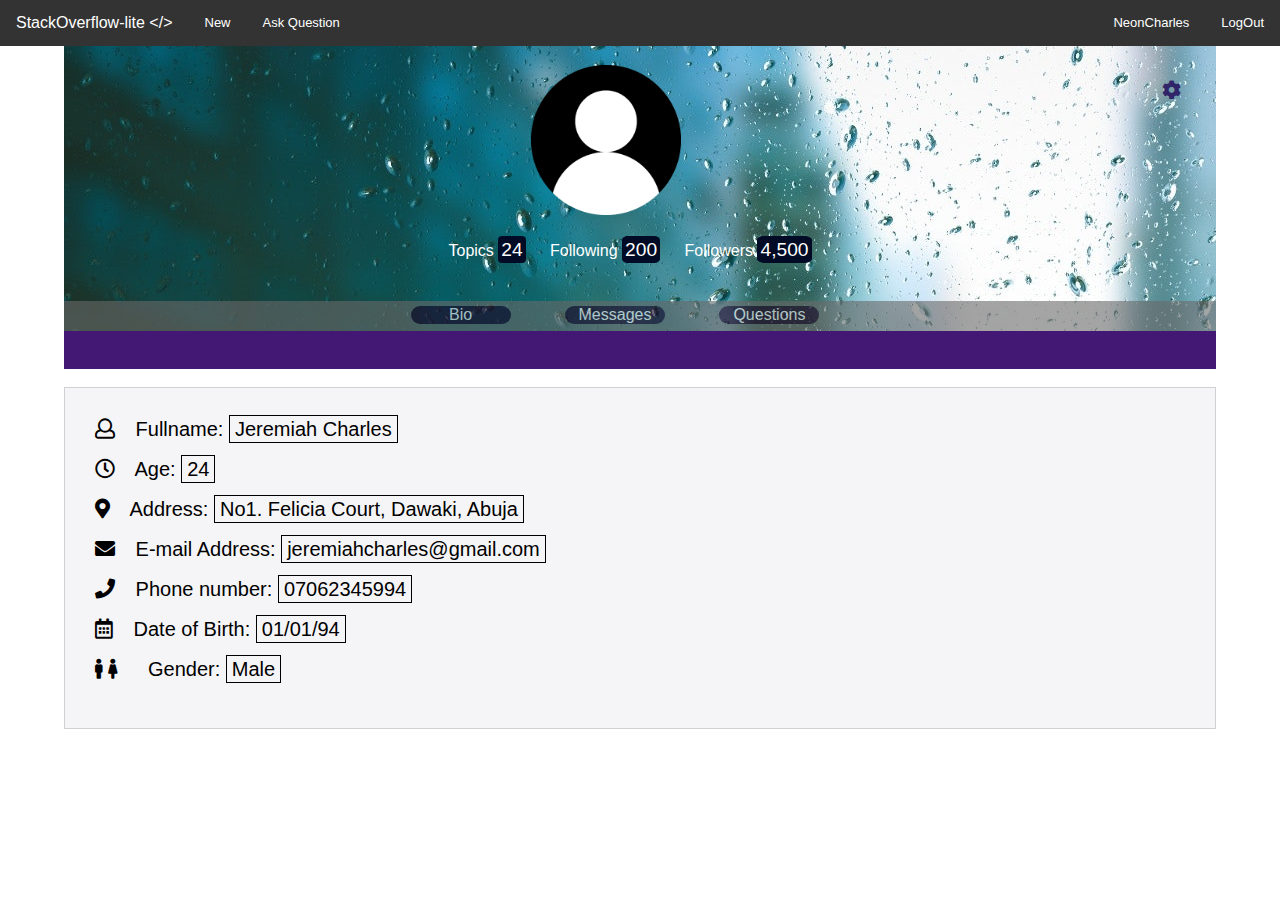
<file: UI/html/profile.html>
<!DOCTYPE html>
<html>
<head>
	<title>Home</title>
	<link rel="shortcut icon" href="images/home-favicon.png" type="image/x-icon">
	<link rel="stylesheet" type="text/css" href="../css/profile.css">
	<link rel="stylesheet" type="text/css" href="../fonts/css/fontawesome-all.css">
	<link href="https://fonts.googleapis.com/css?family=Advent+Pro|Headland+One" rel="stylesheet">
</head>
<body>
	<nav class="navbar">
		<ul>
			<li id="header">StackOverflow-lite &lt;/&gt;</li>
			<li>
				<a href="index.html" id="new" active> New </a>
			</li>
			<li>
				<a href="question.html" id="new"> Ask Question </a>
			</li>
	
			<li>
				<a href="signin.html" id="logout">LogOut</a>
			</li>
			<li id="">
				<a href="profile.html">NeonCharles</a>
			</li>
		</ul>
	</nav>
	<div class="container">
		<div class="header">
			<a href="" title="Settings" class="fa fa-cog"></a>
			<div class="img">
				<img src="../images/user.png">
		
				<div class="follow">
					<ul>
						<li>Topics
							<span class="digit">24</span>
						</li>
						<li>Following
							<span class="digit">200</span>
						</li>
						<li>Followers
							<span class="digit">4,500</span>
						</li>
					</ul>
				</div>
			</div>
		
		
		
			<nav>
				<ul class="navigation">
					<a href="profile.html">
						<li>Bio</li>
					</a>
					<a href="profileMessages.html">
						<li>Messages</li>
					</a>
					<a href="profileQuestions.html">
						<li>Questions</li>
					</a>
				</ul>
			</nav>
		</div>
		
		<div class="status">
		
		</div>
		<br>
		
		<div class="side-one">
			<p>
				<i class="far fa-user"></i> Fullname:
				<span class="bio-entity">Jeremiah Charles</span>
			</p>
			<p>
				<i class="far fa-clock"></i> Age:
				<span class="bio-entity">24</span>
			</p>
			<p>
				<i class="fas fa-map-marker-alt"></i> Address:
				<span class="bio-entity">No1. Felicia Court, Dawaki, Abuja</span>
			</p>
			<p>
				<i class="fas fa-envelope"></i> E-mail Address:
				<span class="bio-entity">jeremiahcharles@gmail.com</span>
			</p>
			<p>
				<i class="fas fa-phone"></i> Phone number:
				<span class="bio-entity">07062345994</span>
			</p>
			<p>
				<i class="far fa-calendar-alt"></i> Date of Birth:
				<span class="bio-entity">01/01/94</span>
			</p>
			<p>
				<i class="fas fa-male fa-female">
					<i class="fas fa-female"></i>
				</i>Gender:
				<span class="bio-entity">Male</span>
			</p>
		</div>
		
		<div class="side-two">
		
		</div>
	</div>


</body>
</html>
</file>
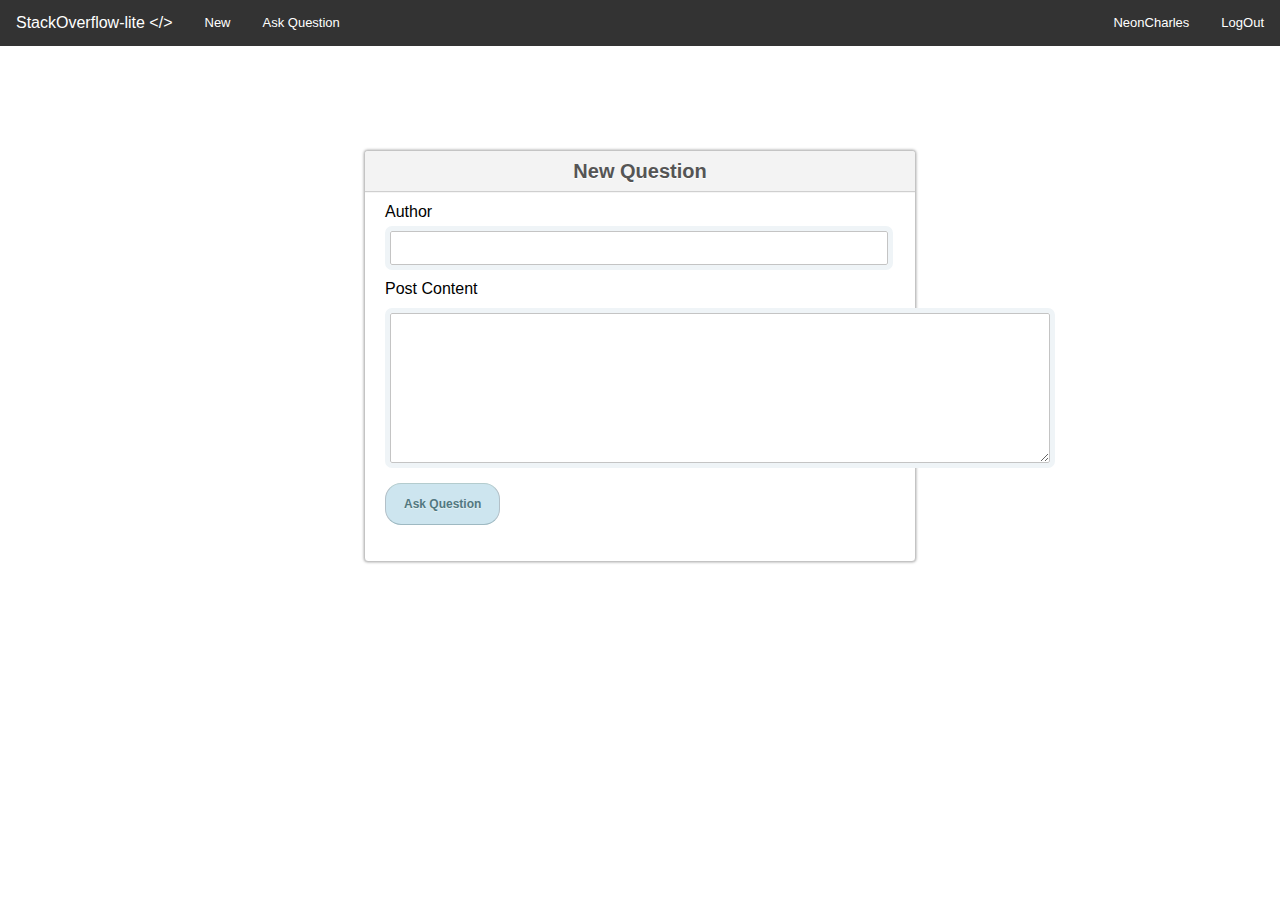
<file: UI/html/question.html>
<!DOCTYPE html>
<html>
<head>
    <meta charset="utf-8" />
    <meta http-equiv="X-UA-Compatible" content="IE=edge">
    <title>Questions</title>
    <meta name="viewport" content="width=device-width, initial-scale=1">
    <link rel="stylesheet" type="text/css" media="screen" href="../css/question.css" />
    
</head>
<body>
     <nav>
        <ul>
            <li id="header">StackOverflow-lite &lt;/&gt;</li>
            <li><a href="index.html" id="new" active>  New </a></li>
            <li><a href="question.html" id="new"> Ask Question </a></li>
            
            <li><a href="" id="logout">LogOut</a></li>
            <li id="logout">
                <a href="profile.html">NeonCharles</a>
            </li>
        </ul>
    </nav>
    <section class="container">
        <div class="login">
            <h2> New Question</h2>
            <form>
                <label>
                    <p class="namefield">Author</p>
                    <p id="head">
                        <input type="text" id="inputField" name="title" value="">
                    </p>
                </label>
                <label for="textarea">
                    <p class="namefield">Post Content</p>
                    <textarea rows="6" cols="53">

                    </textarea>
                </label>
                <p>
                    <input type="submit" name="login" value="Ask Question" id="askQuestion">
                </p>
            </form>
        </div>
    </section>
    <script src="../js/question.js"></script>
</body>
</html>
</file>
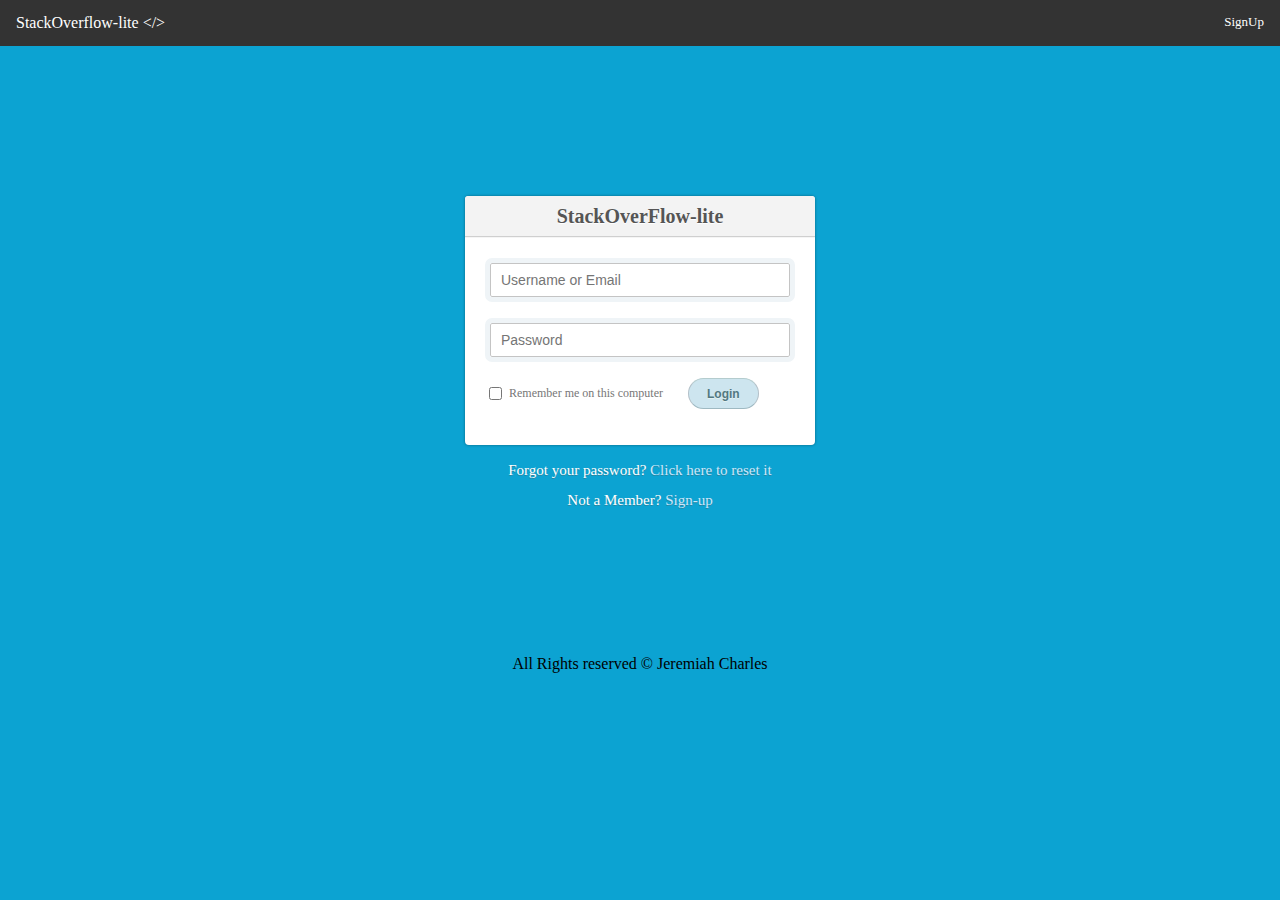
<file: UI/html/signin.html>
<!DOCTYPE html>
<html>
<head>
    <meta charset="utf-8" />
    <meta http-equiv="X-UA-Compatible" content="IE=edge">
    <title>Login Form</title>
    <meta name="viewport" content="width=device-width, initial-scale=1">
    <link rel="stylesheet" type="text/css" media="screen" href="../css/style.css" />
    
</head>
<body>
    <nav>
        <ul>
            <li id="header">StackOverflow-lite &lt;/&gt;</li>
            <li><a href="signup.html">SignUp</a></li>
        </ul>
    </nav>
    <section class="container">
        <div class="login">
            <h2>StackOverFlow-lite </h2>
            <form>
                <label for="username">
                    <p><input type="text" id="username" name="username" value=""
                        placeholder="Username or Email">
                    </p>
                </label>
                <label for="password">
                    <p>
                        <input type="password" id="password" name="password" value="" placeholder="Password">
                    </p>
                </label>
                <label for="remember_me" class="remember_me">
                    <input type="checkbox" name="remember_me" id="remember_me"> 
                    Remember me on this computer
                </label>
                <p>
                    <input type="submit" name="login" value="Login">
                </p>
            </form>
        </div>

        <div class="forgot_password">
            <p>Forgot your password?
                <a href="signin.html">Click here to reset it</a>
            </p>
        </div>

        <div class="signup">
            <p> Not a Member?
                <a href="signup.html">Sign-up</a>
            </p>
        </div>
    </section>
    <section>
        <p class="rights">All Rights reserved &copy; Jeremiah Charles</p>
    </section>
    
</body>
</html>
</file>
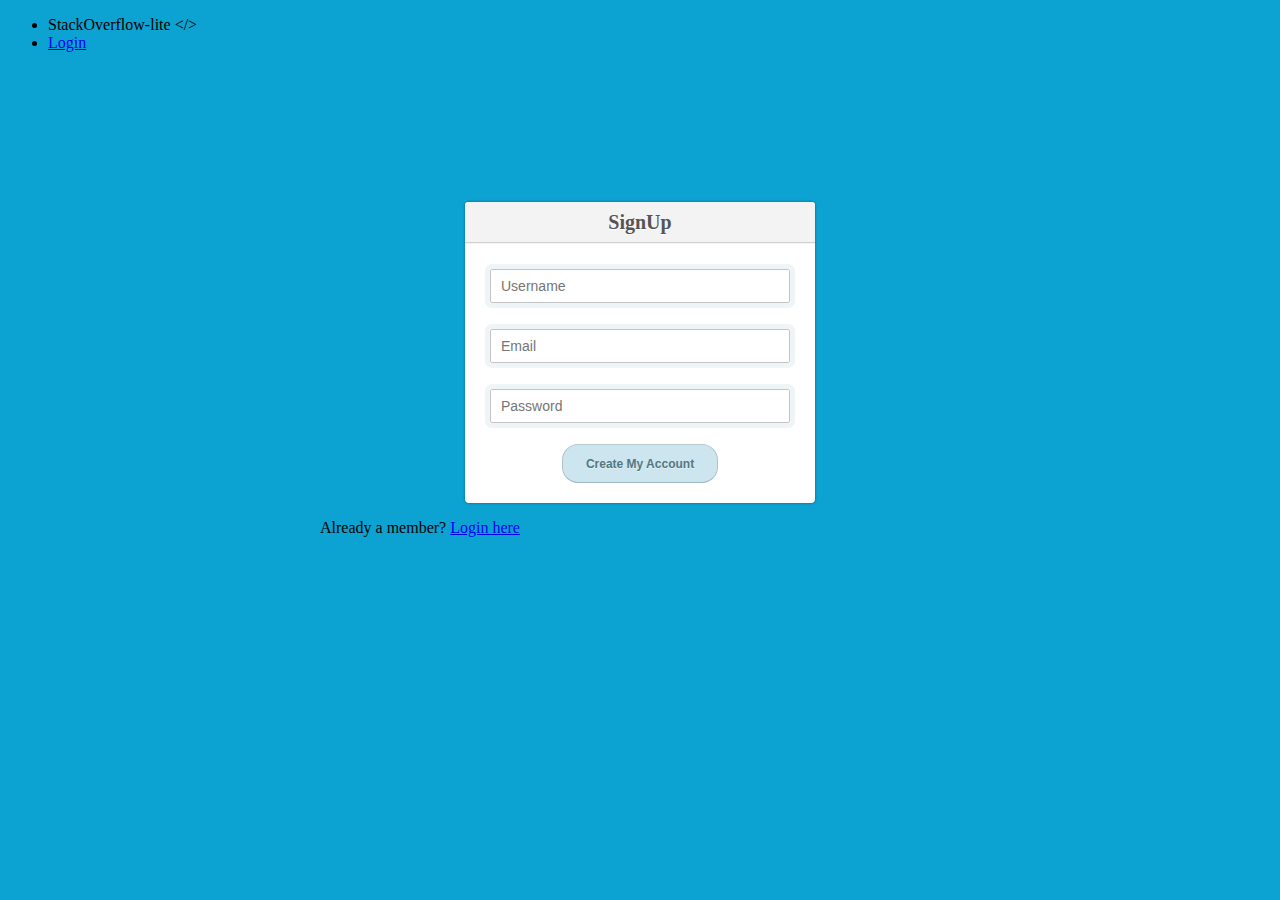
<file: UI/html/signup.html>
<!DOCTYPE html>
<html>
<head>
    <meta charset="utf-8" />
    <meta http-equiv="X-UA-Compatible" content="IE=edge">
    <title>Page Title</title>
    <meta name="viewport" content="width=device-width, initial-scale=1">
    <link rel="stylesheet" type="text/css" media="screen" href="../css/signup.css" />
    
</head>
<body>
    <nav>
        <ul>
            <li id="header">StackOverflow-lite &lt;/&gt;</li>
            <li><a href="signin.html">Login</a></li>
        </ul>
    </nav>
    <section class="container">
        <div class="signup">
            <h1>SignUp</h1>
            <form>
                <label for="username">
                    <p> 
                        <input type="text" name="username" value="" id="username" placeholder="Username">
                    </p>
                </label>
                <label for="email">
                    <p>
                        <input type="email" name="email" value="" id="email" placeholder="Email"> 
                    </p>
                </label>
                <label for="password">
                    <p>
                        <input type="password" name="password" value="" id="password" placeholder="Password">
                    </p>
                   
                </label>
                <p class="submit">
                    <button type="submit"><a href="index.html">Create My Account</a></button>
                </p>
                
            </form>
        </div>
       
        <div class="text">
            <p> Already a member?
                <a href="signin.html">Login here</a>
            </p>
        </div>
    </section>
    
    
</body>
</html>
</file>
<file: UI/css/profile.css>
*{
	margin: 0;
	padding: 0;
}

body{
	margin: auto;
	font-family: Arial;
}
.container{
	width: 90%;
	margin: 0 auto;
	position: relative;
	top: 45px;
	
}

#header{
    float: left;
    text-align: center;
    color: white;
    padding: 14px 16px;
}
.navbar ul {
    position: fixed;
    list-style-type: none;
    margin: 0;
    padding: 0;
    overflow: hidden;
    background-color: #333;
    width: 100%;
	top: 0px;
	z-index: 2;
}


#new{
    float: left;
}
#logout{
    float: right;
}

.navbar li a {
    display: block;
    color: white;
    text-align: center;
    padding: 15px 16px;
    text-decoration: none;
	float: right;
	font-size: 13px;
}

.navbar li a:hover {
    background-color: #111;
}


.fa{
	text-decoration: none;
	list-style-type: none;
	float: right;
	margin: 3%;
	color:  rgb(47, 37, 104);
	font-size: 1.2em;
}

.header{
	background-color: lightgray;
	background-image: url('../images/header-bg.jpg');
	background-repeat: no-repeat;
}

.header ul a{
	display: inline-block;
	text-decoration: none;
	list-style-type: none;
	margin-right: 50px; 
	color: dodgerblue;
}

.header img{
	height: 150px;
	width: 150px;
	
}

.img{
	text-align: center;
	padding: 20px;
}

.follow{
	margin: 20px;
}

.follow li{
	display: inline-block;
	text-decoration: none;
	list-style-type: none;
	margin-right: 20px;
	color: white;
}

.digit{
	border-radius: 15%;
	background-color: rgb(1, 11, 37);
	color: rgb(255, 255, 255);
	font-size: 1.2em;
	padding: 3px;
}

.bio{
	font-style: italic;
	width: 90%;
	margin: auto;

}

nav .navigation{
	background-color: dimgray;
	opacity: 0.6;
	color: rgba(220, 220, 220, 0.151);
	width: 100%;
	height: 30px;
	margin: auto;
	text-align: center;
}

nav .navigation a:active{
	border-radius: 2px solid rgb(20, 151, 38);
}

nav .navigation li{
	margin-top: 5px !important;
	color: rgb(255, 255, 255);
	background: rgb(32, 1, 36);
	width: 100px;
	border-radius: 10px; 
}

nav .navigation li:hover{
	background-color: rgb(45, 29, 51);
	color: rgb(255, 255, 255);
}

.status{
	padding: 19px;
	background:   rgb(67, 24, 116);

}

.status h4{
	margin-bottom: 20px;
	font-size: 1em;
	color: white !important;
}

.status li{
	list-style: none;
	text-decoration: none !important;
	font-size: 1em;
}

.status a{
	text-decoration: none;
	color: white;
}
.stat{
	margin-right: 880px; 
	font-size: 1.5em;
}

.save{
	background: linear-gradient(to bottom right,rgba(40, 43, 94, 0.527), rgb(32, 35, 78));
	width: 80px !important;
}

.edit{
	background: linear-gradient(to bottom right,rgba(40, 43, 94, 0.527), rgb(32, 35, 78));
	width: 60px;
	height: 20px;
	text-align: center;
	border: 1px solid  rgba(43, 136, 136, 0.534);
	border-radius: 10px;
	padding: 5px 15px;
	margin-top: 15px;
	text-decoration: none !important;
}

.edit:hover{
	background: linear-gradient(to bottom right,rgba(234, 234, 245, 0.527), rgb(32, 35, 78));
	width: 60px;
	height: 20px;
	text-align: center;
	border: 1px solid  rgba(43, 136, 136, 0.534);
	border-radius: 10px;
	padding: 5px 15px;
	margin-top: 15px;
	text-decoration: none !important;
}

.edit:active{
	background: linear-gradient(to bottom right, rgb(32, 35, 78), rgba(40, 43, 94, 0.527));
	width: 60px;
	height: 20px;
	text-align: center;
	border: 1px solid  rgba(43, 136, 136, 0.534);
	border-radius: 10px;
	padding: 5px 15px;
	margin-top: 15px;
	text-decoration: none !important;
}

.query a{
	display: inline-block;
	text-decoration: none;
	list-style-type: none;
	margin-right: 60px;
}
.query ul{
	width: 100%;
	margin: auto;
	text-align: center;
}
.questions{
	background: #f4f4f4;
	background: linear-gradient(to bottom right, rgba(234, 243, 243, 0.534), rgba(188, 199, 196, 0.527));
	margin-bottom: 10px;
	border: 0.5px solid #bebebe;
	border-radius: 5px;
	margin-top: 10px; 
	padding: 15px;
	height: auto;
	width: auto;
}

.questions a{
	text-decoration: none;
	color: rgb(211, 98, 53);
}

.qna{
	width: auto;
	background: rgb(67, 24, 116);
	padding: 10px;
	color: white;
}
.qna li{
	list-style: none;
	padding: 0;
	display: inline-block !important;
	margin-right: 20px;
	text-align: center;
}
.comment_image img{
	width: 25px;
	height: 25px;
	margin-bottom: 5px;
	border-radius: 50%;
}

.you{
	margin-left: 10px;
	font-style: italic;
	position: relative;
	bottom: 10px;
}

.most-answers{
	width: 45%;
	float: left;
	margin-right: 60px;
}

.recent-questions{
	width: 44%;
	float: right;
	margin-left: 60px;
}

.q-header{
	margin-left: 10px;
	padding: 10px
}

.thought{
	width: auto;
	height: auto;
	border: 1px solid black;
	border-radius: 3px; 
	background-image: url('../images/status-bg.jpg');
}

.thought p{
	padding: 30px;
	font-size: 25px;
	text-indent: 5%;
	color: rgb(9, 39, 48);
	
}

.buttons li{
	height: auto;
	width: auto;
	display: inline-block;
}

.side-one{
	font-size: 20px;
	padding: 30px;
	background: rgb(245, 245, 247);
	border: 0.5px solid rgb(209, 208, 208);
}

.side-one i{
	margin-right: 15px;
}

.side-one p{
	height: 20px;
	width: 500px;
	margin-bottom: 20px;
}

.bio-entity{
	border: 1px solid black;
	padding: 2px 5px ;
	
}
</file>
<file: UI/css/question.css>
body{
    font-family: 'Lucida Sans', 'Lucida Sans Regular', 'Lucida Grande', 'Lucida Sans Unicode', 'Geneva', Verdana, sans-serif;
    padding: 0;
    margin: 0;
    box-sizing: border-box;
}

textarea{
    border: 1px solid #c4c4c4;
    outline: 5px solid #eff4f7;
    border-radius: 2px;
    margin-top: 10px;
    margin-left: 5px;
    box-sizing: border-box;
    font-size: 20px;
}
#head{
    padding: 0;
    margin: 0;
}
#header{
    float: left;
    text-align: center;
    color: white;
    padding: 14px 16px;
}
nav ul {
    position: fixed;
    list-style-type: none;
    margin: 0;
    padding: 0;
    overflow: hidden;
    background-color: #333;
    width: 100%;
    top: 0px;
}


#new{
    float: left;
}
#logout{
    float: right;
}

nav li a {
    display: block;
    color: white;
    text-align: center;
    padding: 15px 16px;
    text-decoration: none;
    font-size: 13px;
}

nav li a:hover {
    background-color: #111;
}


.namefield{
    padding: 10px 0 5px 0;
    margin: 0;
}

.container{
    margin: 150px auto;
    width: 620px;
}

.login{
    position: relative;
    margin: 0 auto;
    box-shadow: 0 0 3px rgba(0,0,0,0.4);
    width: 510px;
    background-color: #ffffff;
    padding: 20px 20px 20px;
    border-radius: 4px;
    border: 1px solid #c4c4c4;
}

.login h2{
    font-size: 20px;
    margin: -20px -20px 1px;
    line-height: 40px;
    font-weight: bold;
    color: #555;
    text-align: center;
    text-shadow: 0 1px white;
    background: #f3f3f3;
    border-bottom: 1px solid #cfcfcf;
    border-radius: 3px 3px 0 0;
    box-shadow: 0 1px whitesmoke;
}

input[type="text"]{
    margin: 5px;
    width: 498px;
    height: 34px;
    padding: 0 10px;
    border: 1px solid #c4c4c4;
    outline: 5px solid #eff4f7;
    border-radius: 2px;
    line-height: 34px;
    font-size: 14px;
    box-sizing: border-box;
}

input[type="text"]:focus,textarea:focus{
    border: 2px solid #7dc9e2;
    outline-color: #dceefc; 
}

input[type=submit] {
  padding: 0 18px;
  height: 40px;
  font-size: 12px;
  font-weight: bold;
  color: #527881;
  text-shadow: 0 1px #e3f1f1;
  background: #cde5ef;
  border: 1px solid;
  border-color: #b4ccce #b3c0c8 #9eb9c2;
  border-radius: 16px;
  outline: 0;
  box-sizing: content-box;
}
</file>
<file: UI/css/style.css>
body{
    background-color: #0ca3d2;
    font-family: "Lucida Grande","sans-serif";
    margin: 0;
}
ul {
    list-style-type: none;
    margin: 0;
    padding: 0;
    overflow: hidden;
    background-color: #333;
}

li {
    float: right;
}
#header{
    float: left;
    text-align: center;
    color: white;
    padding: 14px 16px;
}

li a {
    display: block;
    color: white;
    text-align: center;
    padding: 14px 16px;
    text-decoration: none;
    font-size: 13px;
}

li a:hover {
    background-color: #111;
}

.container{
    margin: 150px auto;
    width: 640px;
}

section .rights, section .forgot_password, section .signup{
    text-align: center;
}

.login{
    position: relative;
    margin: 0 auto;
    box-shadow: 0 0 3px rgba(0,0,0,0.4);
    width: 310px;
    background-color: #ffffff;
    padding: 20px 20px 20px;
    border-radius: 4px;
    
}

.login h2{
    font-size: 20px;
    margin: -20px -20px 21px;
    line-height: 40px;
    font-weight: bold;
    color: #555;
    text-align: center;
    text-shadow: 0 1px white;
    background: #f3f3f3;
    border-bottom: 1px solid #cfcfcf;
    border-radius: 3px 3px 0 0;
    box-shadow: 0 1px whitesmoke;
}

.login .remember_me {
  font-size: 12px;
  color: #777;
  cursor: pointer;
  float: left;
  line-height: 31px;
}

.login .remember_me input {
  position: relative;
  bottom: 1px;
  margin-right: 4px;
  vertical-align: middle;
}

.login p.submit {
  text-align: right;
  margin-left: 5px;
}

.forgot_password,.signup{
  margin: 20px 0;
  font-size: 15px;
  color: white;
  line-height: 10px;
  text-align: center;
  text-shadow: 0 1px #2a85a1;
}
.forgot_password a ,.signup a{
  color: #cce7fa;
  text-decoration: none;
}
.forgot_password a:hover,.signup a:hover {
  text-decoration: underline;
}
    
input[type="text"], input[type="password"]{
    margin: 5px;
    width: 300px;
    height: 34px;
    margin: 5px;
    padding: 0 10px;
    border: 1px solid #c4c4c4;
    outline: 5px solid #eff4f7;
    border-radius: 2px;
    line-height: 34px;
    font-size: 14px;
    box-sizing: border-box;
}

input[type="text"]:focus, input[type="password"]:focus {
    border: 2px solid #7dc9e2;
    outline-color: #dceefc;
    
}

input[type=submit] {
  padding: 0 18px;
  height: 29px;
  font-size: 12px;
  font-weight: bold;
  color: #527881;
  text-shadow: 0 1px #e3f1f1;
  background: #cde5ef;
  border: 1px solid;
  border-color: #b4ccce #b3c0c8 #9eb9c2;
  border-radius: 16px;
  outline: 0;
  box-sizing: content-box;
  margin-left: 25px;
}
input[type=submit]:active {
  background: #cde5ef;
  border-color: #9eb9c2;
  box-shadow: inset 0 0 3px rgba(0, 0, 0, 0.2);
}
</file>
<file: UI/css/signup.css>
body{
    background-color: #0ca3d2;
    font-family: "Lucida Grande","sans-serif";
}

.container{
    margin: 150px auto;
    width: 640px;
}

.signup{
    position: relative;
    margin: 0 auto;
    box-shadow: 0 0 3px rgba(0,0,0,0.4);
    width: 310px;
    background-color: #ffffff;
    padding: 20px 20px 20px;
    border-radius: 4px;
    
}

.signup h1{
    font-size: 20px;
    margin: -20px -20px 21px;
    line-height: 40px;
    font-weight: bold;
    color: #555;
    text-align: center;
    text-shadow: 0 1px white;
    background: #f3f3f3;
    border-bottom: 1px solid #cfcfcf;
    border-radius: 3px 3px 0 0;
    box-shadow: 0 1px whitesmoke;
}

.signup p.submit{
    margin: 0;
    text-align: center;
}

input[type="text"], input[type="password"], input[type="email"]{
    margin: 5px;
    width: 300px;
    height: 34px;
    margin: 5px;
    padding: 0 10px;
    border: 1px solid #c4c4c4;
    outline: 5px solid #eff4f7;
    border-radius: 2px;
    line-height: 34px;
    font-size: 14px;
    box-sizing: border-box;
}

input[type="text"]:focus, input[type="password"]:focus ,input[type="email"]:focus {
    border: 2px solid #7dc9e2;
    outline-color: #dceefc;
    
}

button[type=submit] {
  padding: 4px 23px;
  height: 29px;
  font-size: 12px;
  font-weight: bold;
  color: #527881;
  text-shadow: 0 1px #e3f1f1;
  background: #cde5ef;
  border: 1px solid;
  border-color: #b4ccce #b3c0c8 #9eb9c2;
  border-radius: 16px;
  outline: 0;
  box-sizing: content-box;
  
}

button a{
    text-decoration: none;
    color: #527881;
    cursor: default;
}
button[type=submit]:active {
  background: #cde5ef;
  border-color: #9eb9c2;
  box-shadow: inset 0 0 3px rgba(0, 0, 0, 0.2);
}
</file>
